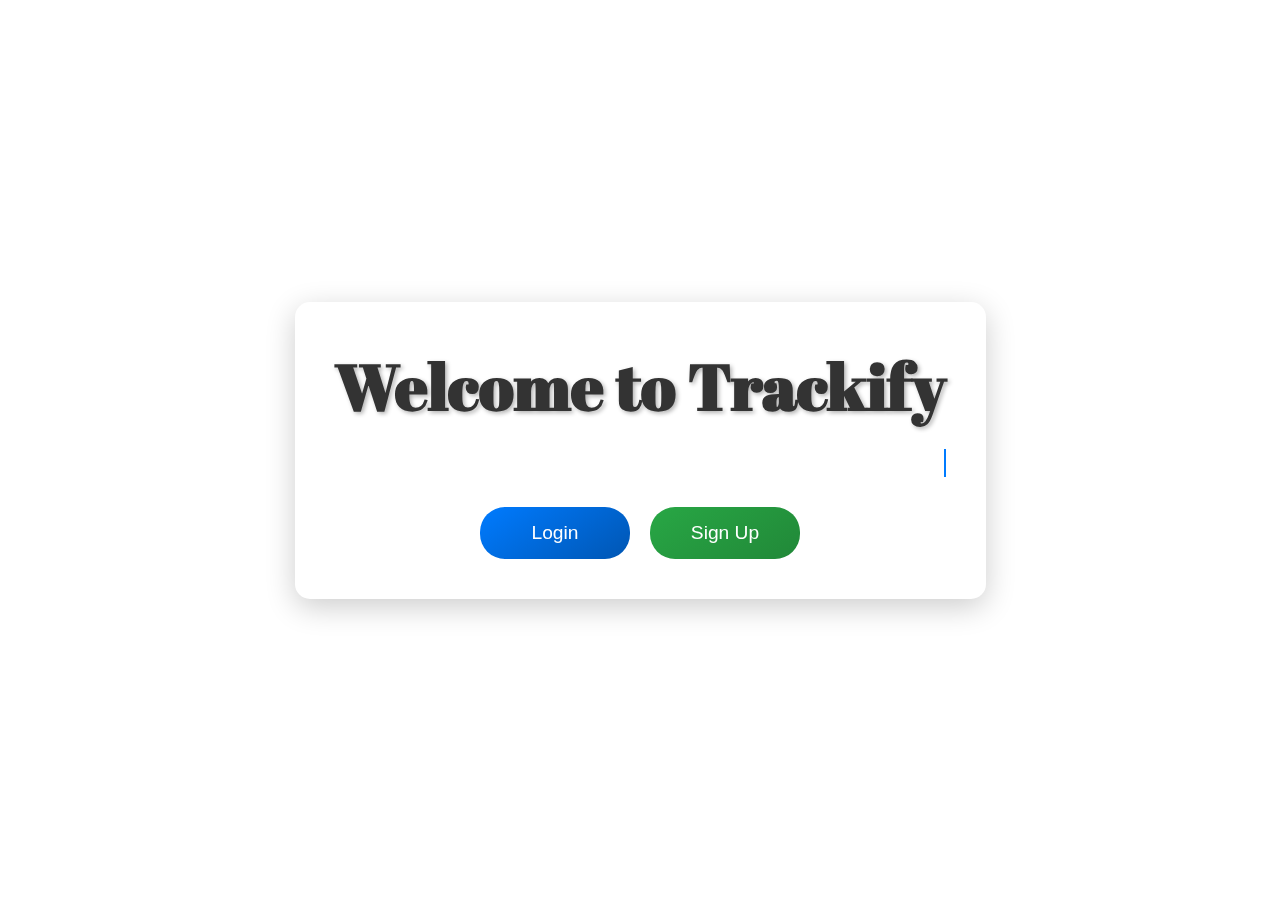
<file: index.html>
<!DOCTYPE html>
<html lang="en">
<head>
    <meta charset="UTF-8">
    <meta name="viewport" content="width=device-width, initial-scale=1.0">
    <title>Homepage</title>
    <link href="https://fonts.googleapis.com/css2?family=Abril+Fatface&display=swap" rel="stylesheet">
    <link rel="stylesheet" href="style.css">
</head>
<body>
    <div class="loader">
        <div></div>
        <div></div>
        <div></div>
    </div>
    <div class="container">
        <h1>Welcome to Trackify</h1>
        <div class="typewriter">A personalized habit tracker. Join us today!</div>
        <div class="button-container">
            <a href="Login/Login.html" class="button">Login</a>
            <a href="signup.html" class="button signup">Sign Up</a>
        </div>
    </div>
    <script>
        window.onload = function() {
            const loader = document.querySelector('.loader');
            const container = document.querySelector('.container');
            loader.style.display = 'none'; 
            container.style.opacity = '1';
        };
    </script>
</body>
</html>
</file>
<file: style.css>
* {
    box-sizing: border-box;
    margin: 0;
    padding: 0;
}

body {
    font-family: Arial, sans-serif;
    color: #ffffff00;
    display: flex;
    justify-content: center;
    align-items: center;
    height: 100vh;
    text-align: center;
    background-size: cover;
    overflow: hidden;
    position: relative;
    animation: fade 30s infinite;
}

@keyframes fade {
    0% { background-image: url('1.jpg'); }
    12.5% { background-image: url('2.jpg'); }
    25% { background-image: url('3.jpg'); }
    37.5% { background-image: url('4.jpg'); }
    50% { background-image: url('5.jpg'); }
    62.5% { background-image: url('6.jpeg'); }
    75% { background-image: url('7.jpg'); }
    87.5% { background-image: url('2.jpg'); }
    100% { background-image: url('1.jpg'); }
}

.container {
    background-color: rgba(255, 255, 255, 0);
    padding: 40px;
    border-radius: 15px;
    box-shadow: 0 8px 30px rgba(0, 0, 0, 0.2);
    backdrop-filter: blur(10px);
    animation: fadeIn 1s ease-in-out;
    transform: translateZ(0);
    opacity: 0; 
    transition: opacity 0.5s ease-in-out;
    max-width: 90%; 
    margin: 0 auto; 
}

@keyframes fadeIn {
    from {
        opacity: 0;
        transform: translateY(-20px);
    }
    to {
        opacity: 1;
        transform: translateY(0);
    }
}

h1 {
    font-family: 'Abril Fatface', cursive;
    font-size: 4em;
    margin-bottom: 20px;
    color: #333;
    text-shadow: 2px 2px 4px rgba(0, 0, 0, 0.3);
}

.typewriter {
    font-size: 1.5em;
    margin-bottom: 30px;
    font-family: 'Lucida Sans', 'Lucida Sans Regular', 'Lucida Grande', 'Lucida Sans Unicode', Geneva, Verdana, sans-serif;
    color: #ffffff;
    border-right: 2px solid #007bff; 
    white-space: nowrap;
    overflow: hidden;
    animation: typing 4s steps(30, end), blink-caret 0.75s step-end infinite;
}

@keyframes typing {
    from {
        width: 0;
    }
    to {
        width: 100%;
    }
}

@keyframes blink-caret {
    from, to {
        border-color: transparent;
    }
    50% {
border-color: #007bff;
    }
}

.button-container {
    display: flex;
    justify-content: center;
    gap: 20px;
    flex-wrap: wrap; 
}

.button {
    text-decoration: none;
    padding: 15px 30px;
    border-radius: 25px;
    color: #fff;
    background: linear-gradient(145deg, #007bff, #0056b3);
    box-shadow: 5px 5px 15px rgba(0, 0, 0, 0.2), 
                -5px - 5px 15px rgba(255, 255, 255, 0.3);
    transition: background 0.3s ease, transform 0.3s ease, box-shadow 0.3s ease;
    font-size: 1.2em;
    position: relative;
    overflow: hidden;
    min-width: 150px; 
}

.button::after {
    content: '';
    position: absolute;
    top: 50%;
    left: 50%;
    width: 300%;
    height: 300%;
    background: rgba(255, 255, 255, 0.2);
    border-radius: 50%;
    transition: width 0.5s ease, height 0.5s ease, top 0.5s ease, left 0.5s ease;
    z-index: 0;
    transform: translate(-50%, -50%) scale(0);
}

.button:hover::after {
    width: 400%;
    height: 400%;
    top: 50%;
    left: 50%;
    transform: translate(-50%, -50%) scale(1);
}

.button:hover {
    transform: translateY(-3px) scale(1.05);
    box-shadow: 0  8px 20px rgba(0, 0, 0, 0.3);
}

.signup {
    background: linear-gradient(145deg, #28a745, #218838);
}

.signup:hover {
    transform: translateY(-3px) scale(1.05);
    box-shadow: 0 8px 20px rgba(0, 0, 0, 0.3);
}

@media (max-width: 600px) {
    h1 {
        font-size: 2.5em;
    }

    .typewriter {
        font-size: 1.2em;
    }

    .button {
        padding: 10px 20px;
        font-size: 1em;
        flex: 1 1 100%; 
    }
}
</file>
